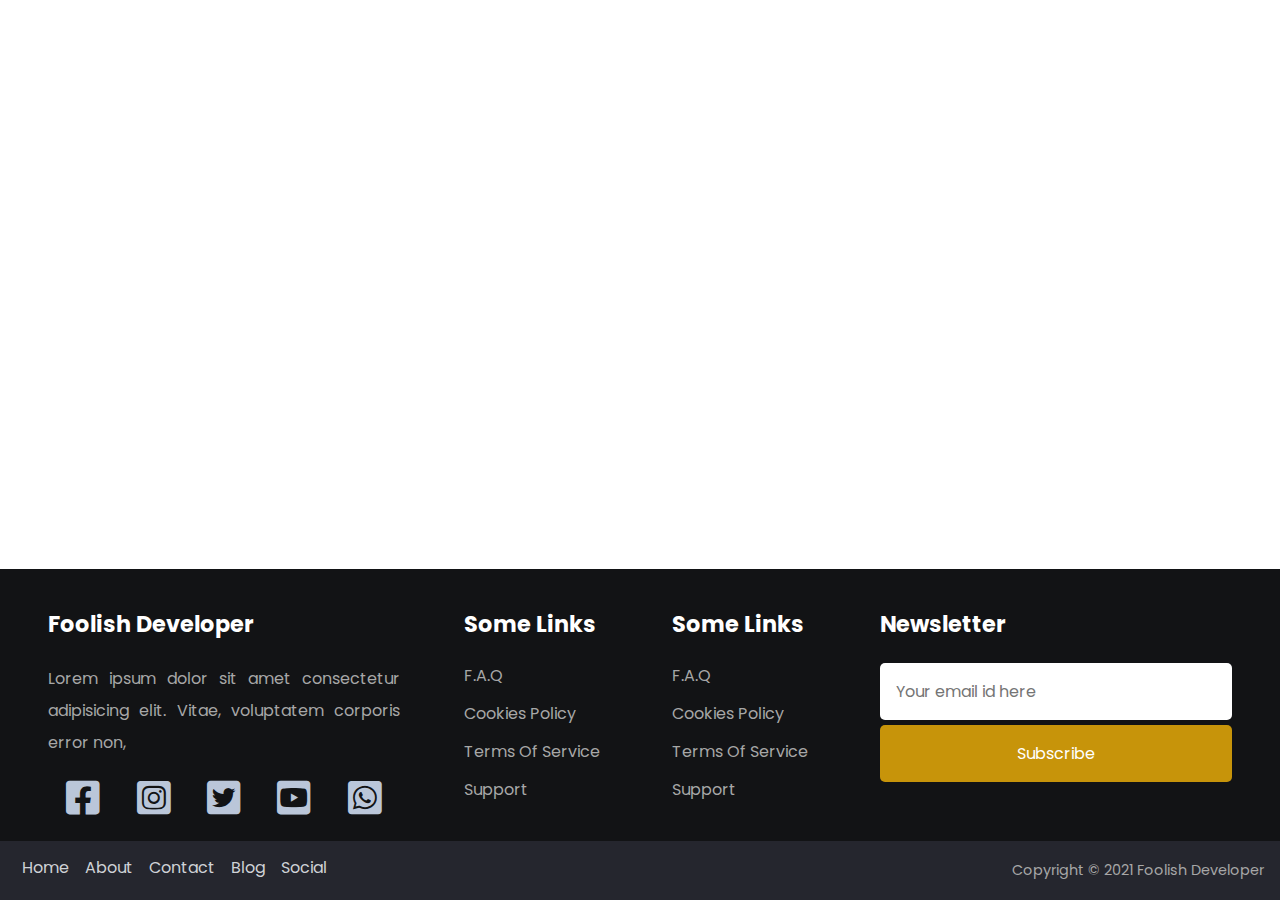
<file: responsive_footer.html>
<!DOCTYPE html>
<html lang="en">
  <head>
    <meta name="viewport" content="width=device-width, initial-scale=1.0" />
 
<link
      rel="stylesheet"
      href="https://cdnjs.cloudflare.com/ajax/libs/font-awesome/6.0.0-beta2/css/all.min.css"
    />
    
    <link
      href="https://fonts.googleapis.com/css2?family=Poppins:wght@400;600&display=swap"
      rel="stylesheet"
    />
 
    <style media="screen">
body {
  padding: 0;
  margin: 0;
  min-height: 100vh;
  display: flex;
  align-items: flex-end;
}
footer {
  background-color: #121315;
  color: #a7a7a7;
  font-size: 16px;
}
footer * {
  font-family: "Poppins", sans-serif;
  box-sizing: border-box;
  border: none;
  outline: none;
}
.row {
  padding: 1em 1em;
}
.row.primary {
  display: grid;
  grid-template-columns: 2fr 1fr 1fr 2fr;
  align-items: stretch;
}
.column {
  width: 100%;
  display: flex;
  flex-direction: column;
  padding: 0 2em;
  min-height: 15em;
}
h3 {
  width: 100%;
  text-align: left;
  color: white;
  font-size: 1.4em;
  white-space: nowrap;
}
ul {
  list-style: none;
  display: flex;
  flex-direction: column;
  padding: 0;
  margin: 0;
}
li:not(:first-child) {
  margin-top: 0.8em;
}
ul li a {
  color: #a7a7a7;
  text-decoration: none;
}
ul li a:hover {
  color: #2a8ded;
}
.about p {
  text-align: justify;
  line-height: 2;
  margin: 0;
}
input,
button {
  font-size: 1em;
  padding: 1em;
  width: 100%;
  border-radius: 5px;
  margin-bottom: 5px;
}
button {
  background-color: #c7940a;
  color: #ffffff;
}
div.social {
  display: flex;
  justify-content: space-around;
  font-size: 2.4em;
  flex-direction: row;
  margin-top: 0.5em;
}
.social i {
  color: #bac6d9;
}

.copyright {
  padding: 0.3em 1em;
  background-color: #25262e;
}
.footer-menu{
  float: left;
    margin-top: 10px;
}

.footer-menu a{
  color: #cfd2d6;
  padding: 6px;

  text-decoration: none;
}
.footer-menu a:hover{
  color: #27bcda;
}
.copyright p {
  font-size: 0.9em;
  text-align: right;
}
@media screen and (max-width: 850px) {
  .row.primary {
    grid-template-columns: 1fr;
  }

}
    </style>
  </head>
  <body>
<footer>
      <div class="row primary">
        <div class="column about">
          <h3>Foolish Developer</h3>
          <p>
            Lorem ipsum dolor sit amet consectetur adipisicing elit. Vitae,
            voluptatem corporis error non,
          </p>
                    <div class="social">
                      <i class="fa-brands fa-facebook-square"></i>
                      <i class="fa-brands fa-instagram-square"></i>
                      <i class="fa-brands fa-twitter-square"></i>
          <i class="fa-brands fa-youtube-square"></i>
            <i class="fa-brands fa-whatsapp-square"></i>
                    </div>
        </div>
        <div class="column links">
          <h3>Some Links</h3>
          <ul>
            <li>
              <a href="#faq">F.A.Q</a>
            </li>
            <li>
              <a href="#cookies-policy">Cookies Policy</a>
            </li>
            <li>
              <a href="#terms-of-services">Terms Of Service</a>
            </li>
            <li>
              <a href="#support">Support</a>
            </li>

          </ul>
        </div>
          <div class="column links">
            <h3>Some Links</h3>
            <ul>
              <li>
                <a href="#faq">F.A.Q</a>
              </li>
              <li>
                <a href="#cookies-policy">Cookies Policy</a>
              </li>
              <li>
                <a href="#terms-of-services">Terms Of Service</a>
              </li>
              <li>
                <a href="#support">Support</a>
              </li>

            </ul>
          </div>
        <div class="column subscribe">
          <h3>Newsletter</h3>
          <div>
            <input type="email" placeholder="Your email id here" />
            <button>Subscribe</button>
          </div>

        </div>
      </div>

      <div class="row copyright">
         <div class="footer-menu">

                       <a href="">Home</a>
                       <a href="">About</a>
                       <a href="">Contact</a>
                       <a href="">Blog</a>
     <a href="">Social</a>


                    </div>
        <p>Copyright &copy; 2021 Foolish Developer</p>
      </div>
    </footer>
  </body>
</html>
</file>
